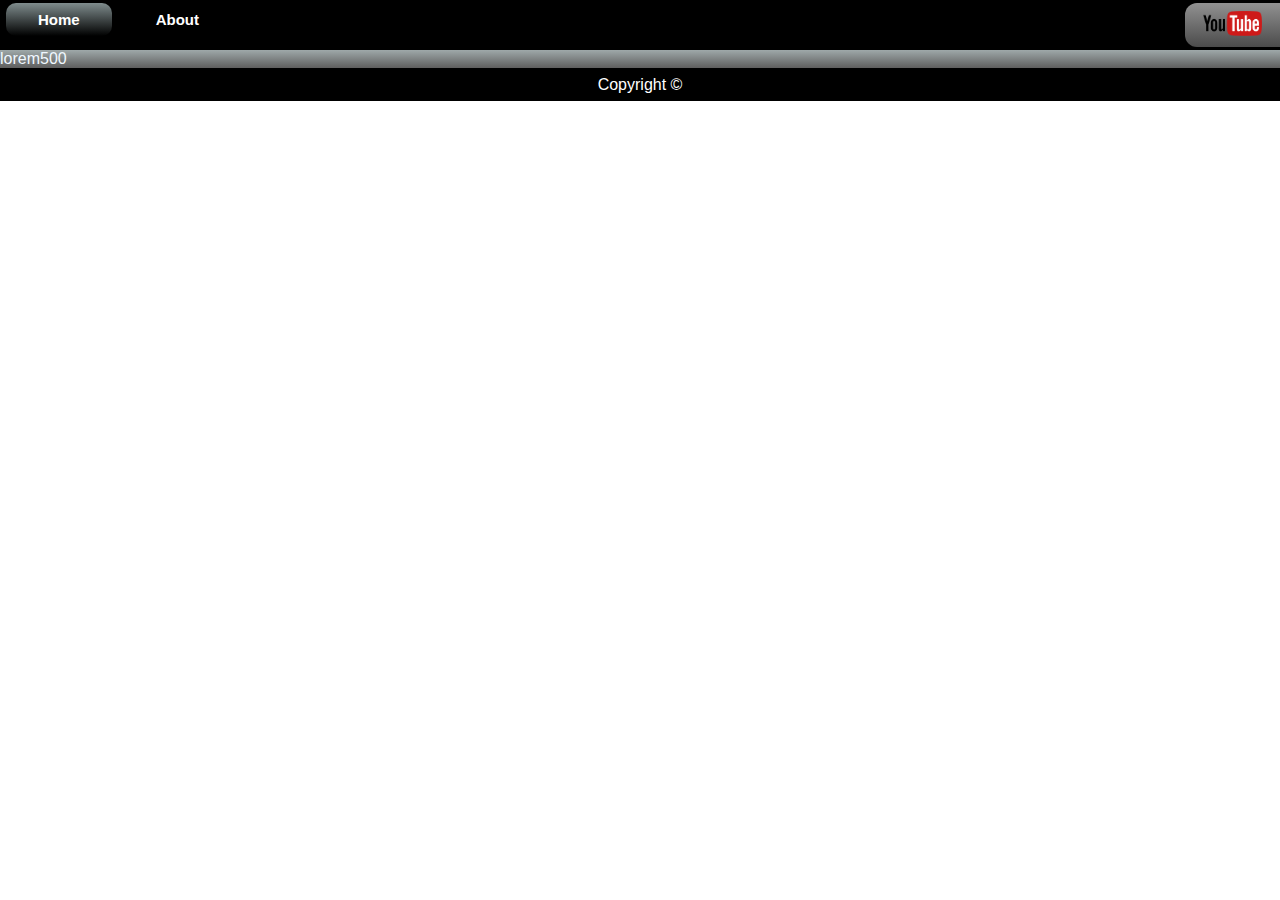
<file: index.html>
<!DOCTYPE html>
<html lang="en">

<head>
    <meta charset="UTF-8">
    <meta name="viewport" content="width=\, initial-scale=1.0">
    <link rel="shortcut icon" href="img/img.jpg" type="image/x-icon">
    <link rel="stylesheet" href="css/first.css">
    <link rel="preconnect" href="https://fonts.googleapis.com">
    <link rel="preconnect" href="https://fonts.gstatic.com" crossorigin>
    <link href="https://fonts.googleapis.com/css2?family=Playwrite+IS:wght@100..400&display=swap" rel="stylesheet">
    <link rel="preconnect" href="https://fonts.googleapis.com">
    <link rel="preconnect" href="https://fonts.gstatic.com" crossorigin>
    <link href="https://fonts.googleapis.com/css2?family=PT+Serif:ital,wght@0,400;0,700;1,400;1,700&display=swap"
        rel="stylesheet">
    <title>Legend/Home</title>

    <style>
        .st {
            background-image: linear-gradient( #7F8C8D,  #000000 );
            border-radius: 10px;
        }
    </style>

</head>

<body>
    <header>
        <nav>
            <div>
                <a class=st id="qw" href="./">Home</a>
                <a class=nd id="qw" href="./about.html">About</a>
                <a id="rs" href="https://youtube.com"><img class=i src="img/yt.png" alt="error" height="25px"></a>
            </div>
        </nav>
    </header>
    <main>
        lorem500
    </main>
    <footer>
        <p class="text-center">Copyright &copy;</p>
    </footer>
</body>

</html>
</file>
<file: css/first.css>
*{
    margin: 0;
    padding: 0;
}
html{
    width:100vw;
}
.text-center{
    /* display:flex; */
    text-align:center;
    background-color: black;
    color:white;
    height:33px;
    /* font-size:auto; */
    justify-content:center;
    /* align-items:center; */
    align-content:center;
}
header{
    display:table;
    /* background-image:linear-gradient() */
    width:100vw;
    background-color: black;
    height:auto;
    justify-content:center;
    align-content:center;
    text-align:center;

}
#qw:hover{
    background-image:linear-gradient(#7f8c8dc0,#000000a1);
    border-radius:10px;
}
#qw{
    /* display:inline-block; */
    /* background-color: red; */
    text-decoration:none;
    color:white;
    padding:8px 32px;
    /* padding-top:1px; */
    font-size:15px;
    float:left;
    margin:3px 6px;
}
footer{
        font-family: "Playwrite IS", cursive;
        font-optical-sizing: auto;
        font-weight: 23px;;
        font-style: normal;
      }

      header {
        font-family: "PT Serif", serif;
        font-weight: 400;
        font-style: normal;
      }
      
      header {
        font-family: "PT Serif", serif;
        font-weight: 700;
        font-style: normal;
      }

      
main{
    background-image:linear-gradient(#7f8c8dc0,#000000a1);
    color:aliceblue
   }
#rs{
    /* width:45px; */
    padding:8px 18px;
    /* padding-top:1px; */
    font-size:15px;
    float:right;
    margin:3px 0px;
    background-image: linear-gradient(rgba(255, 255, 255, 0.568),rgba(128, 128, 128, 0.587));
    border-top-left-radius:12px;
    border-bottom-left-radius:12px;
    animation-name:aniyt;
    animation-duration: 5s;
    animation-timing-function:ease-in-out;
    animation-iteration-count: infinite;
    animation-direction: alternate;
}

@keyframes aniyt{
0%{
    width:0vw;
    padding:8px 0px;
    /* padding-left:32px;
    padding-right:0px; */
}
100%{
    width:45px;
    padding:8px 25px;
    /* padding-left:32px;
    padding-right:32px; */
}
}
/* Google Fonts - Poppins */
@import url("https://fonts.googleapis.com/css2?family=Poppins:wght@300;400;500;600&display=swap");

* {
  margin: 0;
  padding: 0;
  box-sizing: border-box;
  font-family: "Poppins", sans-serif;
}

.main {
  height: 100vh;
  width: 100%;
}

.wrapper,
.slide {
  position: relative;
  width: 100%;
  height: 100%;
}

.slide {
  overflow: hidden;
}

.slide::before {
  content: "";
  position: absolute;
  height: 100%;
  width: 100%;
  background-color: rgba(0, 0, 0, 0.4);
  z-index: 10;
}

.slide .image {
  height: 100%;
  width: 100%;
  object-fit: cover;
}

.slide .image-data {
  position: absolute;
  top: 50%;
  left: 50%;
  transform: translate(-50%, -50%);
  text-align: center;
  width: 100%;
  z-index: 100;
}

.image-data span.text {
  font-size: 14px;
  font-weight: 400;
  color: #fff;
}

.image-data h2 {
  font-size: 45px;
  font-weight: 600;
  color: #fff;
}

a.button {
  display: inline-block;
  padding: 10px 20px;
  border-radius: 25px;
  color: #333;
  background: #fff;
  text-decoration: none;
  margin-top: 25px;
  transition: all 0.3s ease;
}

a.button:hover {
  color: #fff;
  background-color: #c87e4f;
}

/* swiper button css */
.nav-btn {
  height: 50px;
  width: 50px;
  border-radius: 50%;
  background: rgba(255, 255, 255, 0.3);
}

.nav-btn:hover {
  background: rgba(255, 255, 255, 0.4);
}

.swiper-button-next {
  right: 50px;
}

.swiper-button-prev {
  left: 50px;
}

.nav-btn::before,
.nav-btn::after {
  font-size: 25px;
  color: #fff;
}

.swiper-pagination-bullet {
  opacity: 1;
  height: 12px;
  width: 12px;
  background-color: #fff;
  visibility: hidden;
}

.swiper-pagination-bullet-active {
  border: 2px solid #fff;
  background-color: #c87e4f;
}

@media screen and (max-width: 768px) {
  .nav-btn {
    visibility: hidden;
  }

  .swiper-pagination-bullet {
    visibility: visible;
  }
}
</file>
